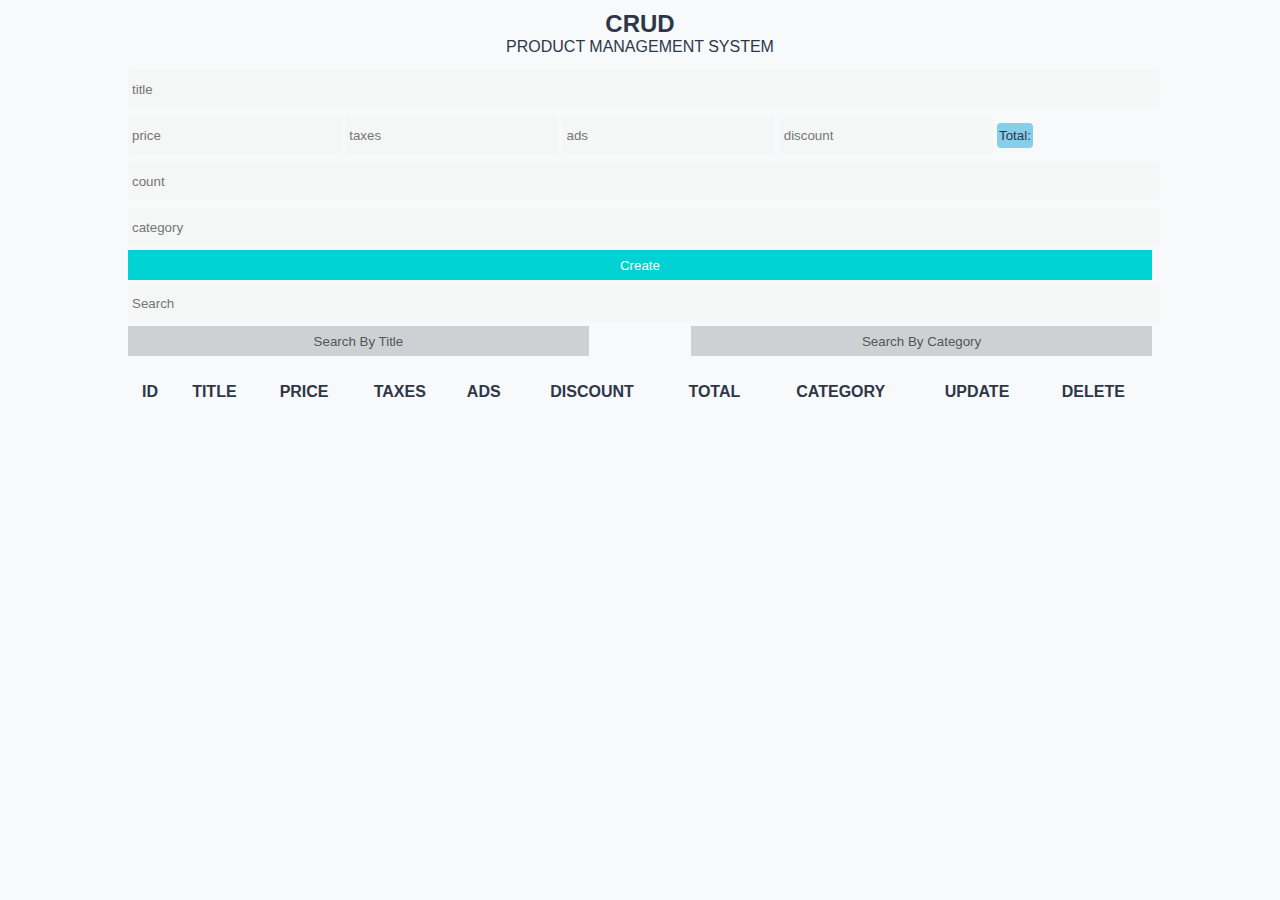
<file: index.html>
<!DOCTYPE html>
<html lang="en">
<head>
    <meta charset="UTF-8">
    <meta name="viewport" content="width=device-width, initial-scale=1.0">
    <title>Document</title>
    <link rel="stylesheet" href="style.css">
</head>
<body>
    <div class="crud">
    <div class="head">
        <h2>CRUD</h2>
        <p>PRODUCT MANAGEMENT SYSTEM</p>
    </div>
    <div class="inputs">
        <input placeholder="title" type="text" id="title">
        <div class="price">
           <input onkeyup="getTotal()" type="number" id="price" placeholder="price">
           <input onkeyup="getTotal()" type="number" id="taxes" placeholder="taxes">
           <input onkeyup="getTotal()" type="number" id="ads" placeholder="ads">
           <input onkeyup="getTotal()" type="number" id="discount" placeholder="discount">
           <small id="total"></small>
        </div>
        <input placeholder="count" type="number" id="count" >
        <input placeholder="category" type="text" id="category" >
      <button id="submit">Create</button>
    </div>
    
    
    
    
 <div class="outputs"></div>
     <div class="searchBlock>">
        <input onkeyup="searchData(this.value)" type="text" id="search" placeholder="Search">
     <div class="btnSearch">
        <button onclick="getSearchMood(this.id)" id="searchTitle">Search By Title</button>
        <button onclick="getSearchMood(this.id)" id="searchCategory">Search By Category</button>
    </div>
    <div id="deleteAll">
        
    </div>
    <table>
        <tr>

            <th>id</th>
            <th>title</th>
            <th>price</th>
            <th>taxes</th>
            <th>ads</th>
            <th>discount</th>
            <th>total</th>
            <th>Category</th>
            <th>update</th>
            <th>delete</th>
        </tr>
    
       
       
        <tbody id="tbody">
            
       
          
      
        </tbody>
    </table>
        </div>
    </div>
<script src="main.js"></script>
</body>
</html>
</file>
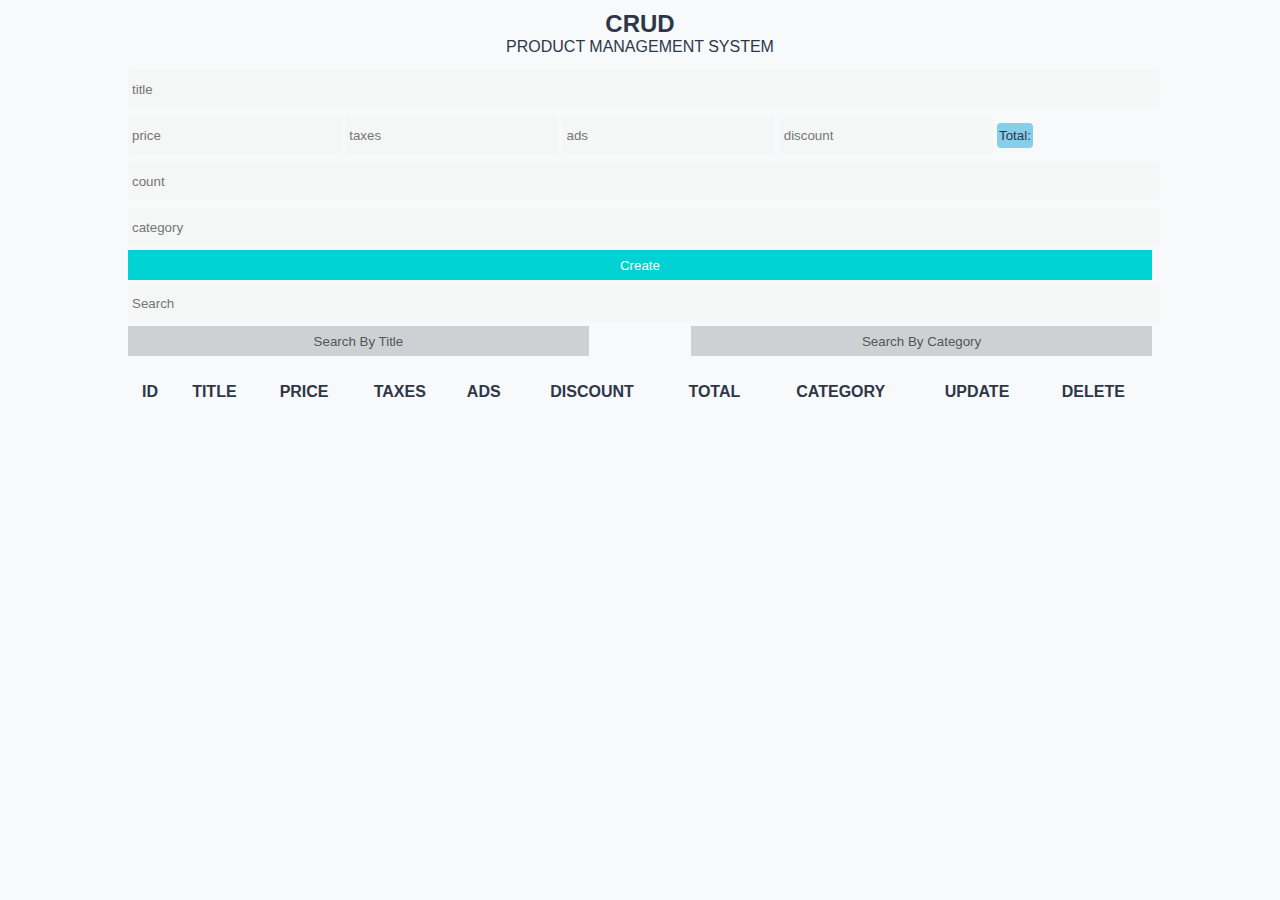
<file: crud.html>
<!DOCTYPE html>
<html lang="en">
<head>
    <meta charset="UTF-8">
    <meta name="viewport" content="width=device-width, initial-scale=1.0">
    <title>Document</title>
    <link rel="stylesheet" href="style.css">
</head>
<body>
    <div class="crud">
    <div class="head">
        <h2>CRUD</h2>
        <p>PRODUCT MANAGEMENT SYSTEM</p>
    </div>
    <div class="inputs">
        <input placeholder="title" type="text" id="title">
        <div class="price">
           <input onkeyup="getTotal()" type="number" id="price" placeholder="price">
           <input onkeyup="getTotal()" type="number" id="taxes" placeholder="taxes">
           <input onkeyup="getTotal()" type="number" id="ads" placeholder="ads">
           <input onkeyup="getTotal()" type="number" id="discount" placeholder="discount">
           <small id="total"></small>
        </div>
        <input placeholder="count" type="number" id="count" >
        <input placeholder="category" type="text" id="category" >
      <button id="submit">Create</button>
    </div>
    
    
    
    
 <div class="outputs"></div>
     <div class="searchBlock>">
        <input onkeyup="searchData(this.value)" type="text" id="search" placeholder="Search">
     <div class="btnSearch">
        <button onclick="getSearchMood(this.id)" id="searchTitle">Search By Title</button>
        <button onclick="getSearchMood(this.id)" id="searchCategory">Search By Category</button>
    </div>
    <div id="deleteAll">
        
    </div>
    <table>
        <tr>

            <th>id</th>
            <th>title</th>
            <th>price</th>
            <th>taxes</th>
            <th>ads</th>
            <th>discount</th>
            <th>total</th>
            <th>Category</th>
            <th>update</th>
            <th>delete</th>
        </tr>
    
       
       
        <tbody id="tbody">
            
       
          
      
        </tbody>
    </table>
        </div>
    </div>
<script src="main.js"></script>
</body>
</html>
</file>
<file: style.css>
*{
    margin:0;
    padding: 0;
}
body{
    background:#F8F9FA;
    color:#2D3748;
    font-family:'Segoe UI',sans-serif;
}
.crud{
    width:80%;
    margin:auto;
}
.head{
    text-align:center;
    margin: 10px 0;
}
input{
    width:100%;
    height:30px;
    outline:none;
    border:none;
    background:#f4f7f6;
    margin: 4px 0;
    border-radius: 4px;
    padding: 4px;
    color:#2D3748;
}
input:focus{
    background:#f0f9ff;
    transform:scale(1.03);
}
.price input{
    width:20%;
}
#total{
    background:skyblue;
    padding: 5px 2px;
    border-radius: 4px;
}
#total::before{
    content:'Total: '
}
button{
    width:100%;
    height:30px;
    border:none;
    cursor:pointer;
    background:#00d2d3;
    color:#ffffff;
    
    transition:0.5s;
}
button:hover{
    background:#009688;
    letter-spacing: 1px;
}
.btnSearch{
    display:flex;
    justify-content:space-between;
    
}
.btnSearch button{
    width:45%;
    color:#555;
    background:#ced1d4;
    
}
#deleteAll{
    margin: 20px 0;
}
.btnSearch button:hover{
    background:rgb(208, 132, 132);
}
table{
    width:100%;
    text-align:center;
    margin:10px 0;

}
table th{
    text-transform:uppercase;
}
th,td{
    padding:5px;
}
</file>
